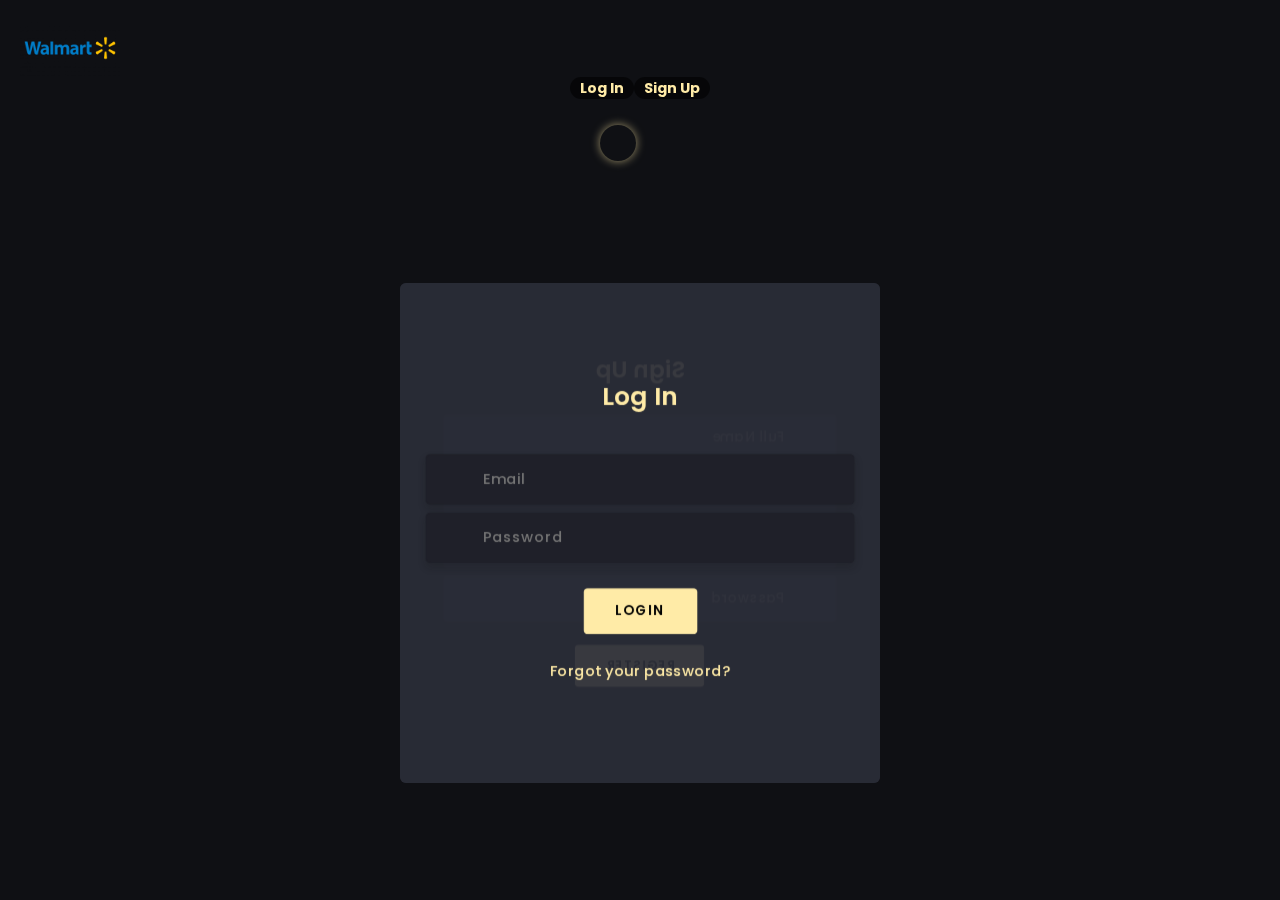
<file: index5.html>
<!doctype html>
<html lang="en">
<head>
  <title>walmart-3D</title>
  <meta charset="utf-8">
  <meta name="viewport" content="width=device-width, initial-scale=1, shrink-to-fit=no">
  <link rel="stylesheet" href="https://unicons.iconscout.com/release/v2.1.9/css/unicons.css">
  <link rel="stylesheet" href="https://cdnjs.cloudflare.com/ajax/libs/twitter-bootstrap/4.5.0/css/bootstrap.min.css">
  <style>
    @import url('https://fonts.googleapis.com/css?family=Poppins:400,500,600,700,800,900');
    
    .video-bg {
      position: fixed;
      top: 0;
      left: 0;
      width: 100%;
      height: 100%;
      z-index: -1;
      overflow: hidden;
      background: rgba(0, 0, 0, 0.5);
    }
    .video-bg iframe {
      position: absolute;
      top: 0;
      left: 0;
      width: 100%;
      height: 100%;
      border: none;
    }
    body {
      font-family: 'Poppins', sans-serif;
      font-weight: 300;
      line-height: 1.7;
      color: #ffeba7;
      background-color: #1f2029;
    }
    a:hover {
      text-decoration: none;
    }
    .link {
      color: #ffeba7;
    }
    .link:hover {
      color: #c4c3ca;
    }
    p {
      font-weight: 500;
      font-size: 14px;
    }
    h4 {
      font-weight: 600;
    }

    /* Updated styling for Log In / Sign Up */
    h6 {
      position: relative;
      z-index: 10; /* Ensure the text is above the background and arrow */
    }

    h6 span {
      display: inline-block;
      padding: 4px 10px;
      background-color: rgba(0, 0, 0, 0.6); /* Semi-transparent black background */
      border-radius: 12px; /* Rounded corners */
      font-weight: 700;
      font-size: 14px;
      line-height: 1;
      color: #ffeba7; /* Text color */
      position: relative;
      z-index: 2;
      white-space: nowrap; /* Prevent text wrapping */
    }

    .section {
      position: relative;
      width: 100%;
      display: block;
    }
    .full-height {
      min-height: 100vh;
    }
    [type="checkbox"]:checked,
    [type="checkbox"]:not(:checked) {
      display: none;
    }

    .checkbox + label {
      position: relative;
      width: 60px;
      height: 60px;
      margin: 20px auto;
    }

    .checkbox:checked + label:before,
    .checkbox:not(:checked) + label:before {
      position: absolute;
      display: block;
      width: 36px;
      height: 36px;
      border-radius: 50%;
      color: #ffeba7;
      background-color: transparent; /* Transparent background */
      font-family: 'unicons';
      content: '\eb4f';
      z-index: 1;
      top: -10px;
      left: -10px;
      line-height: 36px;
      text-align: center;
      font-size: 24px;
      transition: all 0.5s ease;
      box-shadow: 0 0 10px rgba(255, 235, 167, 0.6); /* Glow effect */
    }

    .checkbox:checked + label:before {
      transform: translateX(44px) rotate(-270deg);
    }

    .card-3d-wrap {
      position: relative;
      width: 480px;
      max-width: 100%;
      height: 500px;
      -webkit-transform-style: preserve-3d;
      transform-style: preserve-3d;
      perspective: 800px;
      margin-top: 60px;
    }
    .card-3d-wrapper {
      width: 100%;
      height: 100%;
      position: absolute;
      -webkit-transform-style: preserve-3d;
      transform-style: preserve-3d;
      transition: all 600ms ease-out;
    }
    .card-front, .card-back {
  width: 100%;
  height: 100%;
  background-color: rgba(43, 46, 56, 0.75); /* Semi-transparent background */
  background-image: none; /* Remove any background image */
  position: absolute;
  border-radius: 6px;
  transform-style: preserve-3d;
}
        .card-back {
      transform: rotateY(180deg);
    }
    .checkbox:checked ~ .card-3d-wrap .card-3d-wrapper {
      transform: rotateY(180deg);
    }
    .center-wrap {
      position: absolute;
      width: 100%;
      padding: 0 35px;
      top: 50%;
      left: 0;
      transform: translate3d(0, -50%, 35px) perspective(100px);
      z-index: 20;
      display: block;
    }
    .form-group {
      position: relative;
      display: block;
      margin: 0;
      padding: 0;
    }
    .form-style {
      padding: 13px 20px;
      padding-left: 55px;
      height: 48px;
      width: 100%;
      font-weight: 500;
      border-radius: 4px;
      font-size: 14px;
      line-height: 22px;
      letter-spacing: 0.5px;
      outline: none;
      color: #c4c3ca;
      background-color: #1f2029;
      border: none;
      -webkit-transition: all 200ms linear;
      transition: all 200ms linear;
      box-shadow: 0 4px 8px 0 rgba(21,21,21,.2);
    }
    .form-style:focus,
    .form-style:active {
      border: none;
      outline: none;
      box-shadow: 0 4px 8px 0 rgba(21,21,21,.2);
    }
    .input-icon {
      position: absolute;
      top: 0;
      left: 18px;
      height: 48px;
      font-size: 24px;
      line-height: 48px;
      text-align: left;
      -webkit-transition: all 200ms linear;
      transition: all 200ms linear;
    }
    .btn {
      border-radius: 4px;
      height: 44px;
      font-size: 13px;
      font-weight: 600;
      text-transform: uppercase;
      -webkit-transition: all 200ms linear;
      transition: all 200ms linear;
      padding: 0 30px;
      letter-spacing: 1px;
      display: -webkit-inline-flex;
      display: -ms-inline-flexbox;
      display: inline-flex;
      align-items: center;
      background-color: #ffeba7;
      color: #000000;
    }
    .btn:hover {
      background-color: #000000;
      color: #ffeba7;
      box-shadow: 0 8px 24px 0 rgba(16,39,112,.2);
    }
    .social-login {
      display: flex;
      justify-content: center;
      gap: 20px;
      margin-top: 20px;
    }
    .social-login a {
      color: #ffeba7;
      font-size: 24px;
      transition: color 0.3s;
    }
    .social-login a:hover {
      color: #c4c3ca;
    }
    .logo {
      position: absolute;
      top: 20px;
      left: 20px;
      width: 100px;
      transition: transform 0.3s;
    }
    .logo:hover {
      transform: scale(1.1);
    }
  </style>
</head>
<body>
  <div class="video-bg">
    <iframe width="420" height="315"
src="https://www.youtube.com/embed/FqHbtIzvlwI?autoplay=1&mute=1&playlist=FqHbtIzvlwI&loop=1&controls=0">
</iframe>
  </div>
  
  <img src="Walmart-Logo-500x281.png" alt="Walmart" class="logo">
  
  <div class="section">
    <div class="container">
      <div class="row full-height justify-content-center">
        <div class="col-12 text-center align-self-center py-5">
          <div class="section pb-5 pt-5 pt-sm-2 text-center">
            <h6 class="mb-0 pb-3"><span>Log In </span><span>Sign Up</span></h6>
            <input class="checkbox" type="checkbox" id="reg-log" name="reg-log"/>
            <label for="reg-log"></label>
            <div class="card-3d-wrap mx-auto">
              <div class="card-3d-wrapper">
                <div class="card-front">
                  <div class="center-wrap">
                    <div class="section text-center">
                      <h4 class="mb-4 pb-3">Log In</h4>
                      <div class="form-group">
                        <input type="email" class="form-style" placeholder="Email">
                        <i class="input-icon uil uil-at"></i>
                      </div>  
                      <div class="form-group mt-2">
                        <input type="password" class="form-style" placeholder="Password">
                        <i class="input-icon uil uil-lock-alt"></i>
                      </div>
                      <a href="" class="btn mt-4">Login</a> 
                      <p class="mb-0 mt-4 text-center"><a href="" class="link">Forgot your password?</a></p>
                    </div>
                  </div>
                </div>
                <div class="card-back">
                  <div class="center-wrap">
                    <div class="section text-center">
                      <h4 class="mb-3 pb-3">Sign Up</h4>
                      <div class="form-group">
                        <input type="text" class="form-style" placeholder="Full Name">
                        <i class="input-icon uil uil-user"></i>
                      </div>  
                      <div class="form-group mt-2">
                        <input type="tel" class="form-style" placeholder="Phone Number">
                        <i class="input-icon uil uil-phone"></i>
                      </div>  
                      <div class="form-group mt-2">
                        <input type="email" class="form-style" placeholder="Email">
                        <i class="input-icon uil uil-at"></i>
                      </div>
                      <div class="form-group mt-2">
                        <input type="password" class="form-style" placeholder="Password">
                        <i class="input-icon uil uil-lock-alt"></i>
                      </div>
                      <a href="" class="btn mt-4">Register</a>
                      <div class="social-login mt-4">
                        <a href="#" class="uil uil-facebook-f"></a>
                        <a href="#" class="uil uil-instagram"></a>
                        <a href="#" class="uil uil-google"></a>
                      </div>
                    </div>
                  </div>
                </div>
              </div>
            </div>
          </div>
        </div>
      </div>
    </div>
  </div>
</body>
</html>
</file>
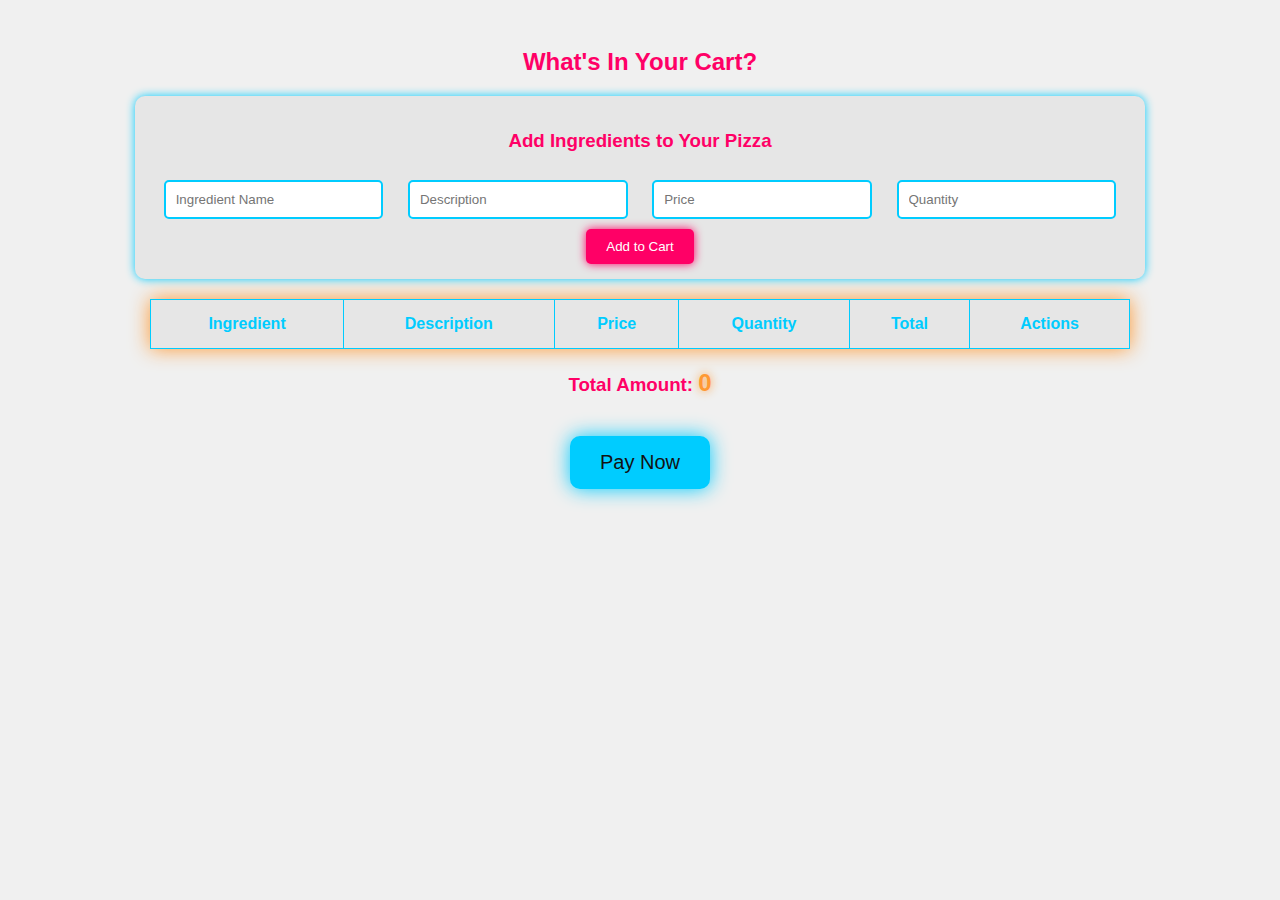
<file: SHOPPING LIST/checklist.html>
<!DOCTYPE html>
<html lang="en">
<head>
    <meta charset="UTF-8">
    <meta name="viewport" content="width=device-width, initial-scale=1.0">
    <title> Cart</title>
    <style>
        body {
            background-color: #f0f0f0; /* Light background */
            color: #333;
            font-family: Arial, sans-serif;
            text-align: center;
            padding: 20px;
        }

        h2, h3 {
            color: #ff0066; /* Neon Pink */
        }

        .add-item-form {
            margin: 20px auto;
            padding: 15px;
            background-color: #e6e6e6; /* Light grey background */
            border-radius: 10px;
            box-shadow: 0px 0px 10px #00ccff; /* Neon Blue */
            width: 80%;
        }

        input[type="text"], input[type="number"] {
            width: 20%;
            padding: 10px;
            margin: 10px;
            border: 2px solid #00ccff; /* Neon Blue */
            border-radius: 5px;
            background-color: #ffffff;
            color: #333;
        }

        button {
            background-color: #ff0066; /* Neon Pink */
            color: #ffffff;
            padding: 10px 20px;
            border: none;
            border-radius: 5px;
            cursor: pointer;
            box-shadow: 0px 0px 10px #ff0066; /* Neon Pink */
            transition: background-color 0.3s ease;
        }

        button:hover {
            background-color: #ff3399; /* Darker Neon Pink */
        }

        table {
            width: 80%;
            margin: 20px auto;
            border-collapse: collapse;
            background-color: #ffffff;
            box-shadow: 0px 0px 20px #ff9933; /* Neon Orange */
        }

        th, td {
            padding: 15px;
            border: 1px solid #00ccff; /* Neon Blue */
        }

        th {
            background-color: #e6e6e6; /* Light grey */
            color: #00ccff; /* Neon Blue */
        }

        td {
            background-color: #ffffff; /* White */
            color: #333;
        }

        #total-amount {
            font-size: 24px;
            color: #ff9933; /* Neon Orange */
            text-shadow: 0px 0px 10px #ff9933;
        }

        #pay-now {
            background-color: #00ccff; /* Neon Blue */
            color: #121212;
            font-size: 20px;
            padding: 15px 30px;
            margin-top: 20px;
            border-radius: 10px;
            cursor: pointer;
            box-shadow: 0px 0px 20px #00ccff;
            transition: background-color 0.3s ease;
        }

        #pay-now:hover {
            background-color: #33d9ff; /* Lighter Neon Blue */
        }
    </style>
</head>
<body>

    <h2>What's In Your Cart?</h2>

    <!-- Form to manually add pizza items -->
    <div class="add-item-form">
        <h3>Add Ingredients to Your Pizza</h3>
        <input type="text" id="pizza-name" placeholder="Ingredient Name" required>
        <input type="text" id="pizza-description" placeholder="Description" required>
        <input type="number" id="pizza-price" placeholder="Price" required>
        <input type="number" id="pizza-quantity" placeholder="Quantity" required>
        <button onclick="addPizzaToCart()">Add to Cart</button>
    </div>

    <!-- Table to display cart items -->
    <table id="cart-items">
        <thead>
            <tr>
                <th>Ingredient</th>
                <th>Description</th>
                <th>Price</th>
                <th>Quantity</th>
                <th>Total</th>
                <th>Actions</th>
            </tr>
        </thead>
        <tbody>
            <!-- Items will be dynamically added here by JavaScript -->
        </tbody>
    </table>

    <h3>Total Amount: <span id="total-amount">0</span></h3>

    <button id="pay-now">Pay Now</button>

    <script>
        let cart = [];

        function updateCart() {
            let cartTable = document.querySelector("#cart-items tbody");
            cartTable.innerHTML = "";
            let totalAmount = 0;

            cart.forEach((item, index) => {
                let row = `<tr>
                    <td>${item.name}</td>
                    <td>${item.description}</td>
                    <td>${item.price}</td>
                    <td><input type="number" value="${item.quantity}" min="1" onchange="updateQuantity(${index}, this.value)"></td>
                    <td>${item.price * item.quantity}</td>
                    <td><button onclick="removeItem(${index})">Remove</button></td>
                </tr>`;
                cartTable.innerHTML += row;
                totalAmount += item.price * item.quantity;
            });

            document.getElementById("total-amount").innerText = totalAmount;
        }

        function addPizzaToCart() {
            const name = document.getElementById("pizza-name").value;
            const description = document.getElementById("pizza-description").value;
            const price = parseFloat(document.getElementById("pizza-price").value);
            const quantity = parseInt(document.getElementById("pizza-quantity").value);

            if (name && description && !isNaN(price) && !isNaN(quantity) && quantity > 0) {
                const newItem = {
                    name,
                    description,
                    price,
                    quantity
                };

                cart.push(newItem);
                updateCart();

                // Clear the input fields
                document.getElementById("pizza-name").value = "";
                document.getElementById("pizza-description").value = "";
                document.getElementById("pizza-price").value = "";
                document.getElementById("pizza-quantity").value = "";
            } else {
                alert("Please fill in all fields correctly.");
            }
        }

        function updateQuantity(index, quantity) {
            cart[index].quantity = parseInt(quantity);
            updateCart();
        }

        function removeItem(index) {
            cart.splice(index, 1);
            updateCart();
        }

        document.getElementById("pay-now").addEventListener("click", () => {
            alert("Proceeding to payment");
        });

        updateCart();
    </script>
</body>
</html>
</file>
